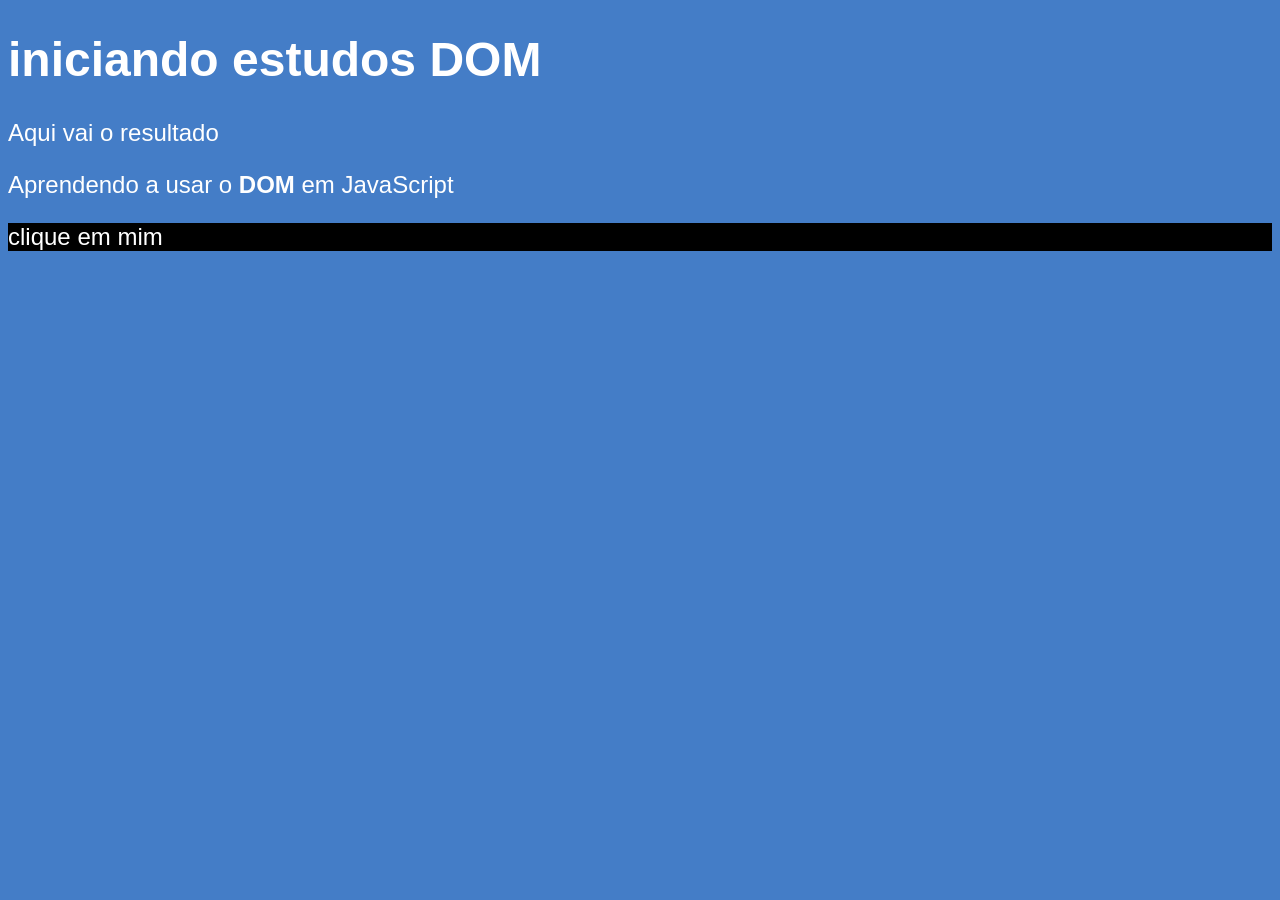
<file: pacote-download/Curso.(Js)/aula3/index.html>
<!DOCTYPE html>
<html lang="en">
<head>
    <meta charset="UTF-8">
    <meta name="viewport" content="width=device-width, initial-scale=1.0">
    <title>Primeiros passos com DOM</title>
    <style>
        body{
            background-color: rgb(68, 125, 199);
            color: white;
            font: normal 18pt arial;
        }
    </style>
</head>
<body>
    <h1>
        iniciando estudos DOM
    </h1>
    <p>
        Aqui vai o resultado
    </p>
    <p>
        Aprendendo a usar o <strong>DOM</strong> em JavaScript
    </p>
    <div id="msg">
        clique em mim
    </div>

    <script>
        var corpo = window.document.body
        var p1 = window.document.getElementsByTagName('p')[1]

   var d = window.document.querySelector('div#msg')
   d.style.background = 'black'





        /*
        var p1 = window.document.getElementsByTagName('p')[0]

     
        
        */
        


/*
      window.document.write('it is written like this: ' + p1.innerHTML)

      p1.style.color = 'black'

        d.style.background = 'black' 
*/
       
    </script> 
</body>
</html>
</file>
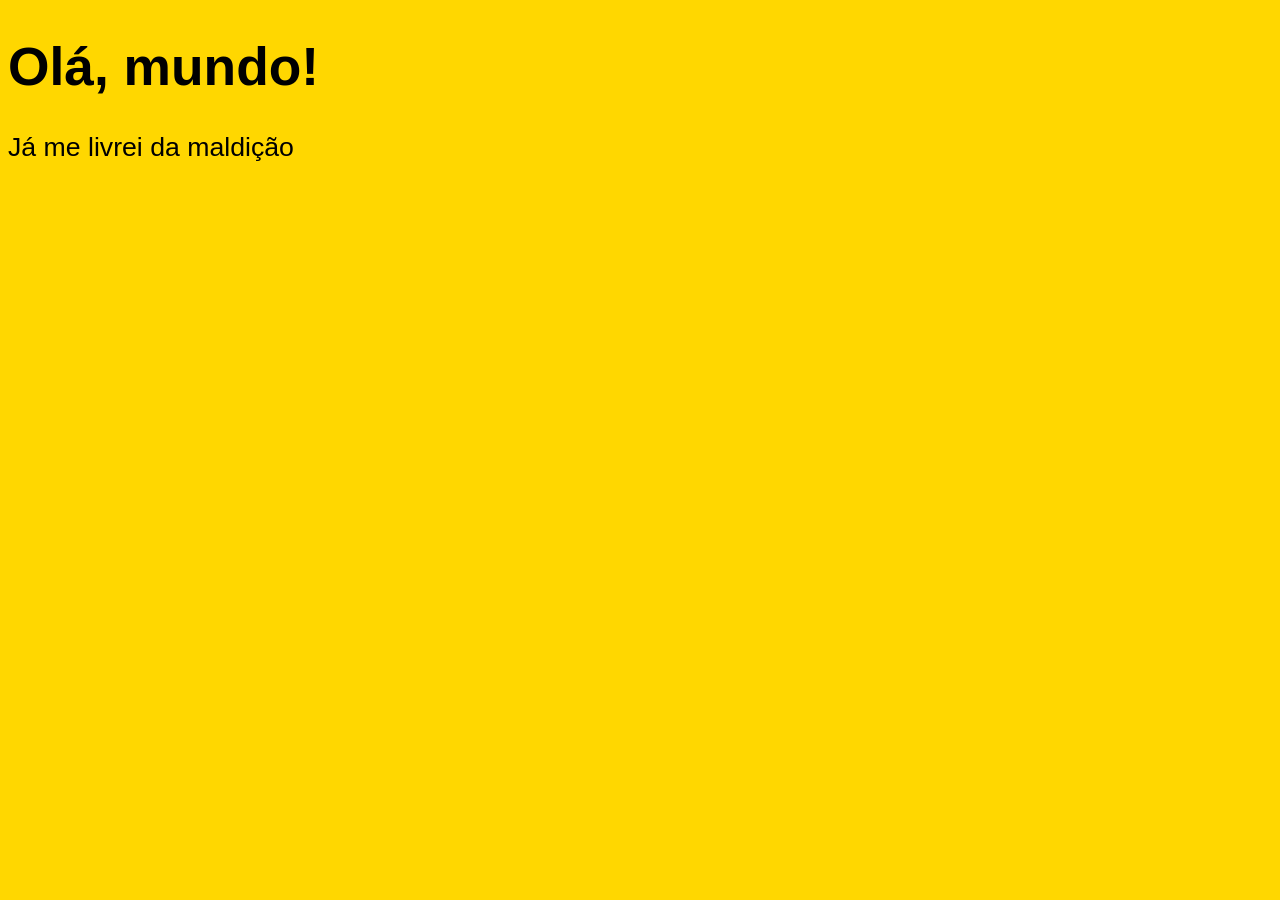
<file: pacote-download/Curso.(Js)/aula0/ex01.html>
<!DOCTYPE html>
<html lang="pt-ao">
<head>
    <meta charset="UTF-8">
    <meta name="viewport" content="width=device-width, initial-scale=1.0">
    
    <title>Meu primeiro programa...</title>

    <style>



        body{
            background-color: gold;
            color: black;
            font: normal 20pt Arial;
        }
    </style>
</head>
<body>
    <h1>Olá, mundo!</h1>
    <p>Já me livrei da maldição</p>
    <script>
        window.alert('Minha primeira mensagem?')
        
        window.confirm('are you liking javascript?')
        window.prompt('qual é o seu nome')
        
    </script>
</body>
</html>
</file>
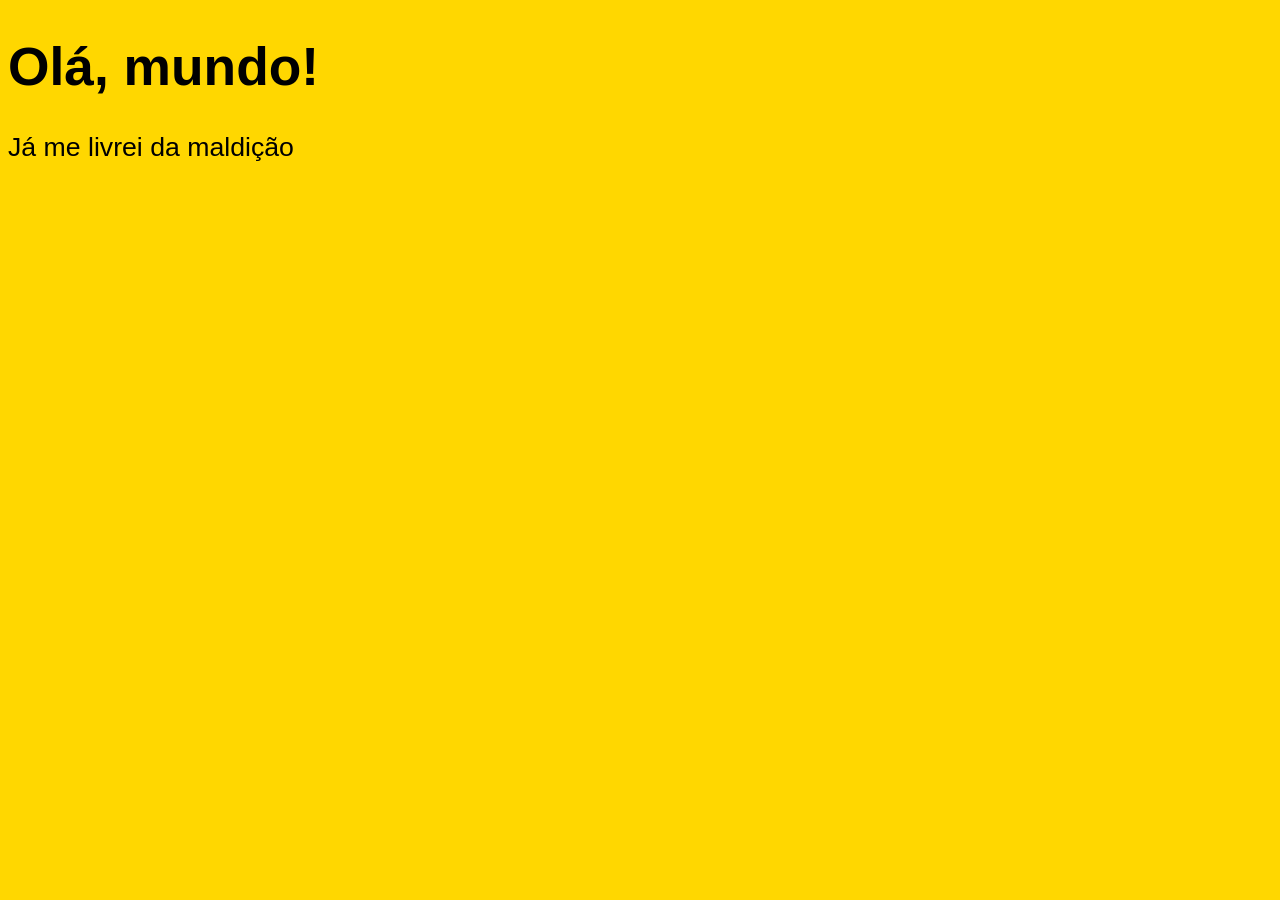
<file: pacote-download/Curso.(Js)/aula1/ex01.html>
<!DOCTYPE html>
<html lang="pt-ao">
<head>
    <meta charset="UTF-8">
    <meta name="viewport" content="width=device-width, initial-scale=1.0">
    
    <title>Meu primeiro programa...</title>

    <style>



        body{
            background-color: gold;
            color: black;
            font: normal 20pt Arial;
        }
    </style>
</head>
<body>
    <h1>Olá, mundo!</h1>
    <p>Já me livrei da maldição</p>
    <script>
        
    var nome = window.prompt('qual é o seu nome')
    window.alert('é um grande prazer em te conhecer ,' + nome +'!') // concatenação!
        
    </script>
</body>
</html>
</file>
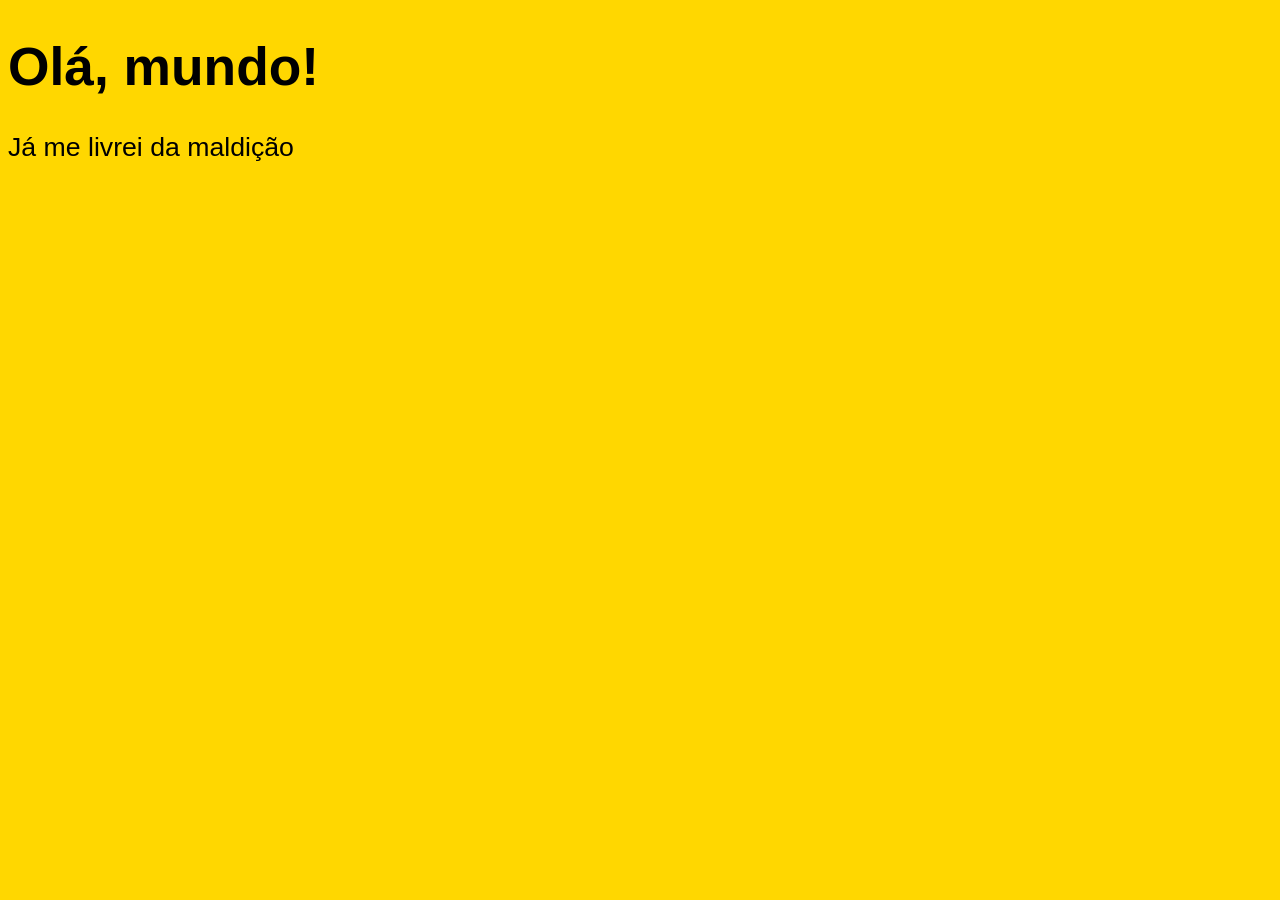
<file: pacote-download/Curso.(Js)/aula2/ex02.html>
<!DOCTYPE html>
<html lang="pt-ao">
<head>
    <meta charset="UTF-8">
    <meta name="viewport" content="width=device-width, initial-scale=1.0">
    
    <title>Meu primeiro programa...</title>

    <style>



        body{
            background-color: gold;
            color: black;
            font: normal 20pt Arial;
        }
    </style>
</head>
<body>
    <h1>Olá, mundo!</h1>
    <p>Já me livrei da maldição</p>
    <script>
        var n1 = Number(window.prompt(': ')) // string
        var n2 = Number(window.prompt(': ')) // string
        var s = n1 + n2
        window.alert('a soma dos valores é '+ s) // concatenação

        // (number + number) para adição
        // (string + string) para concatenação

        // para fzr qualquer tipo de operação em js 1º se precisa converter as variaveis (Number.parseInt(n)) se inteiro ou (Number.parseInt(n)) para decimal. se for para aceitar ambos usa-se (Number(n)) . String(n) n.toString
        
    </script>
</body>
</html>
</file>
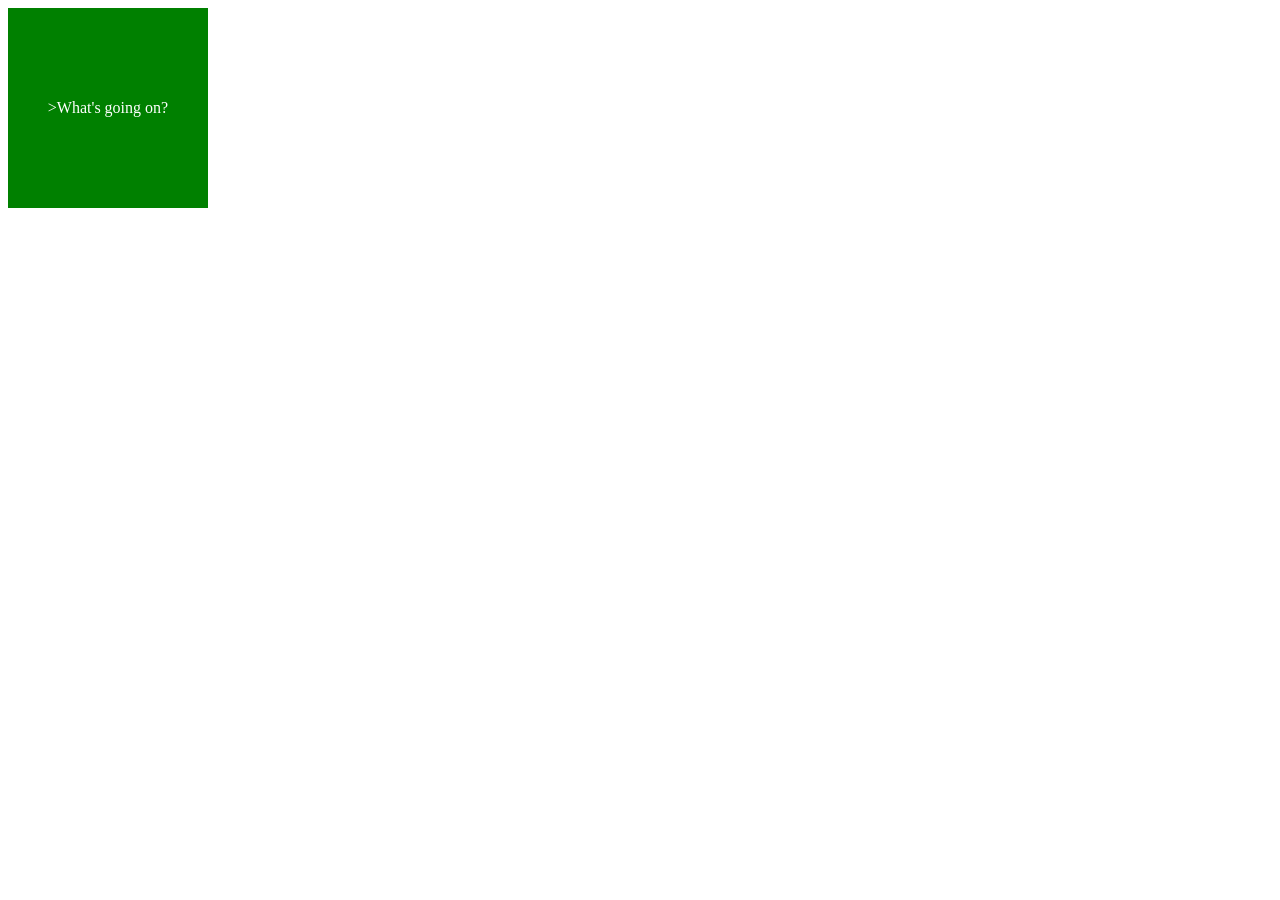
<file: pacote-download/Curso.(Js)/aula4/domevents.html>
<!DOCTYPE html>
<html lang="en">
<head>
    <meta charset="UTF-8">
    <meta name="viewport" content="width=device-width, initial-scale=1.0">
    <title>Dom Events</title>
    <style>
        #area{
            background-color: green;
            color: white;
            width: 200px;
            height: 200px;
            line-height: 200px;
            text-align: center;
        }
    </style>
</head>
<body>
    <div id="area" onclick="clicar()" onmouseenter="entrar()" onmouseout="sair()">>What's going on? </div>
    <script>
        var a = window.document.getElementById('area')
        /*
        a.addEventListener('click', clicar)
        a.addEventListener('mouseenter', entrar)
        a.addEventListener('mouseout', sair) */

        function clicar(){
            
            a.innerText = 'You clicked nigga!!!'
            a.style.background = 'red'
            
            
        }
        function entrar(){
            
            a.innerText = 'you got in'
            a.style.background = 'yellow'
        }

        function sair(){
            a.innerText = 'you got out '
            a.style.background = 'green'
        }
    </script>
</body>
</html>
</file>
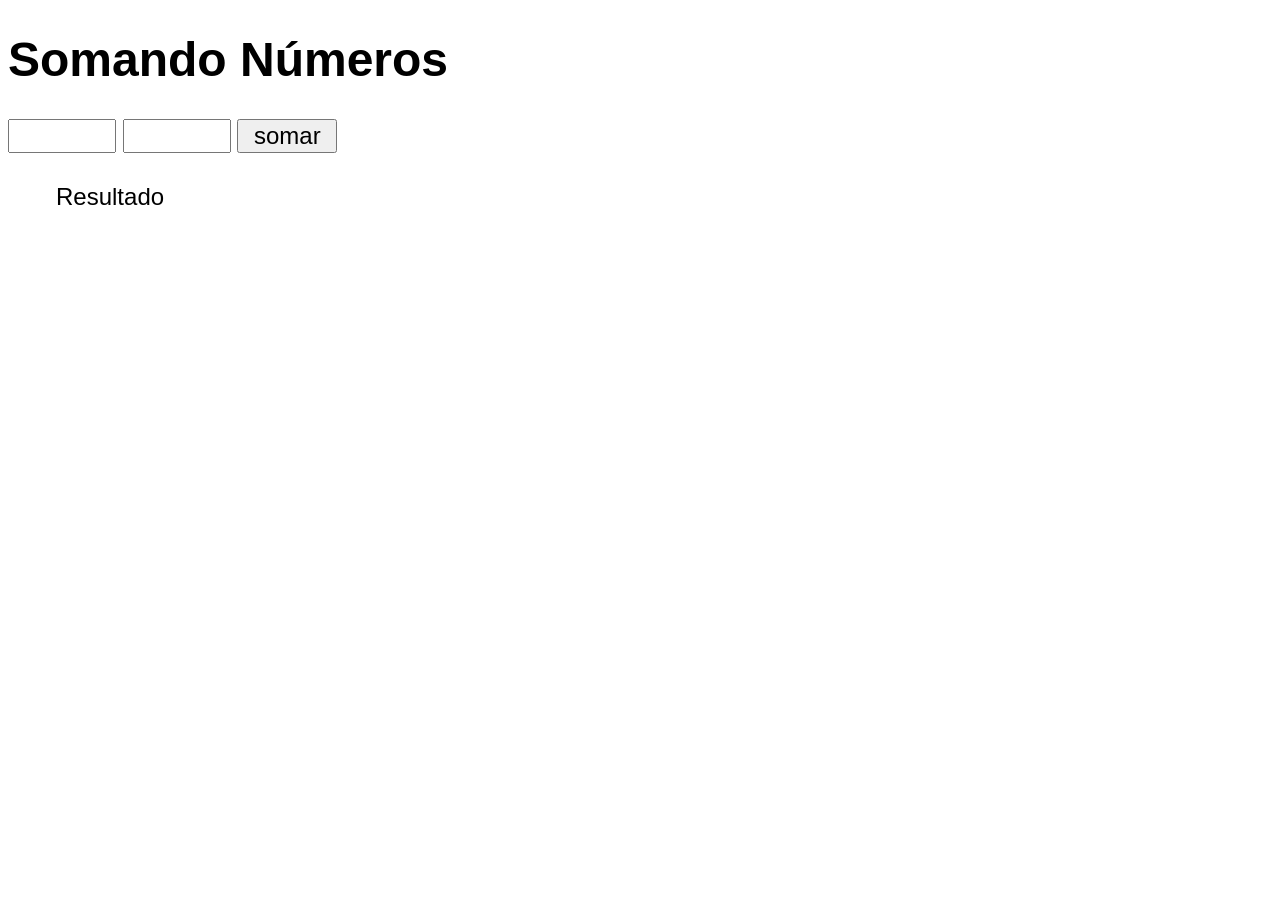
<file: pacote-download/Curso.(Js)/aula4/ex007.html>
<!DOCTYPE html>
<html lang="pt-ao">
<head>

    <meta charset="UTF-8">
    <meta name="viewport" content="width=device-width, initial-scale=1.0">
    <title>Somando Números</title>
    <style>
        body{
            font: normal 18pt arial;
        }
        input{
            font: normal 18pt arial;
            width: 100px;
        }
        #res{
            margin-top: 30px;
            margin-left: 48px;
        }
    </style>
</head>
<body>
   <h1>Somando Números</h1> 
   <input type="number" name="txtn1" id="txtn1">
   <input type="number" name="txtn2" id="txtn2">
   <input type="button" value="somar" onclick="somar()">
   <div id="res">Resultado</div>
   <script>
    function somar(){
        var tn1 = window.document.getElementById('txtn1')
        var tn2 = window.document.querySelector('input#txtn2')
        var res = window.document.getElementById('res')
        var n1 = Number(tn1.value)
        var n2 = Number(tn2.value)
        var s = n1 + n2
        res.innerHTML = `A soma entre ${n1} e ${n2} é igual a <strong>${s}</strong>`
    }
   </script>
</body>
</html>
</file>
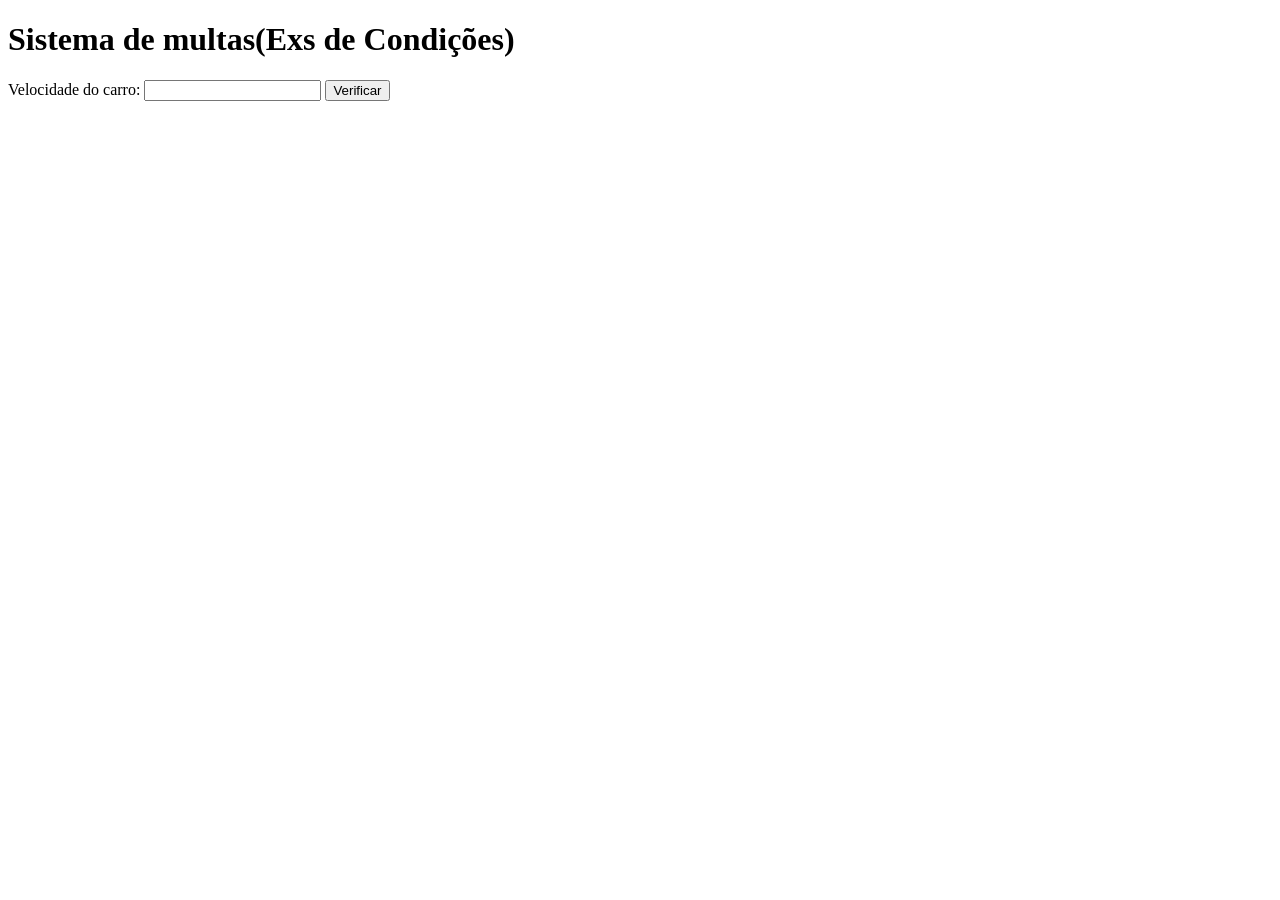
<file: pacote-download/Curso.(Js)/aula5/index3.html>
<!DOCTYPE html>
<html lang="en">
<head>
    <meta charset="UTF-8">
    <meta name="viewport" content="width=device-width, initial-scale=1.0">
    <title>Condições</title>
</head>
<body>
    <h1>Sistema de multas(Exs de Condições)</h1>
    
    Velocidade do carro: <input type="number" name="txtvel" id="txtvel">
    <input type="button" value="Verificar" onclick="calcular()">
    <div id="res">

    </div>
    <script>
        function calcular(){
            var txtv = window.document.querySelector('input#txtvel')

            var res = window.document.querySelector('div#res')

            var vel = Number(txtv.value)

            res.innerHTML = `<p>Sua velocidade atual é de <strong>${vel}km/h </strong> </p>`
            if (vel > 60){
                res.innerHTML += `<p>Vc está <strong>Multado</strong> por excesso de velocidade</p> `
            }
            res.innerHTML += `<p> Dirija sempre com cinto de segurança!!!</p> `
        }
    </script>
</body>
</html>
</file>
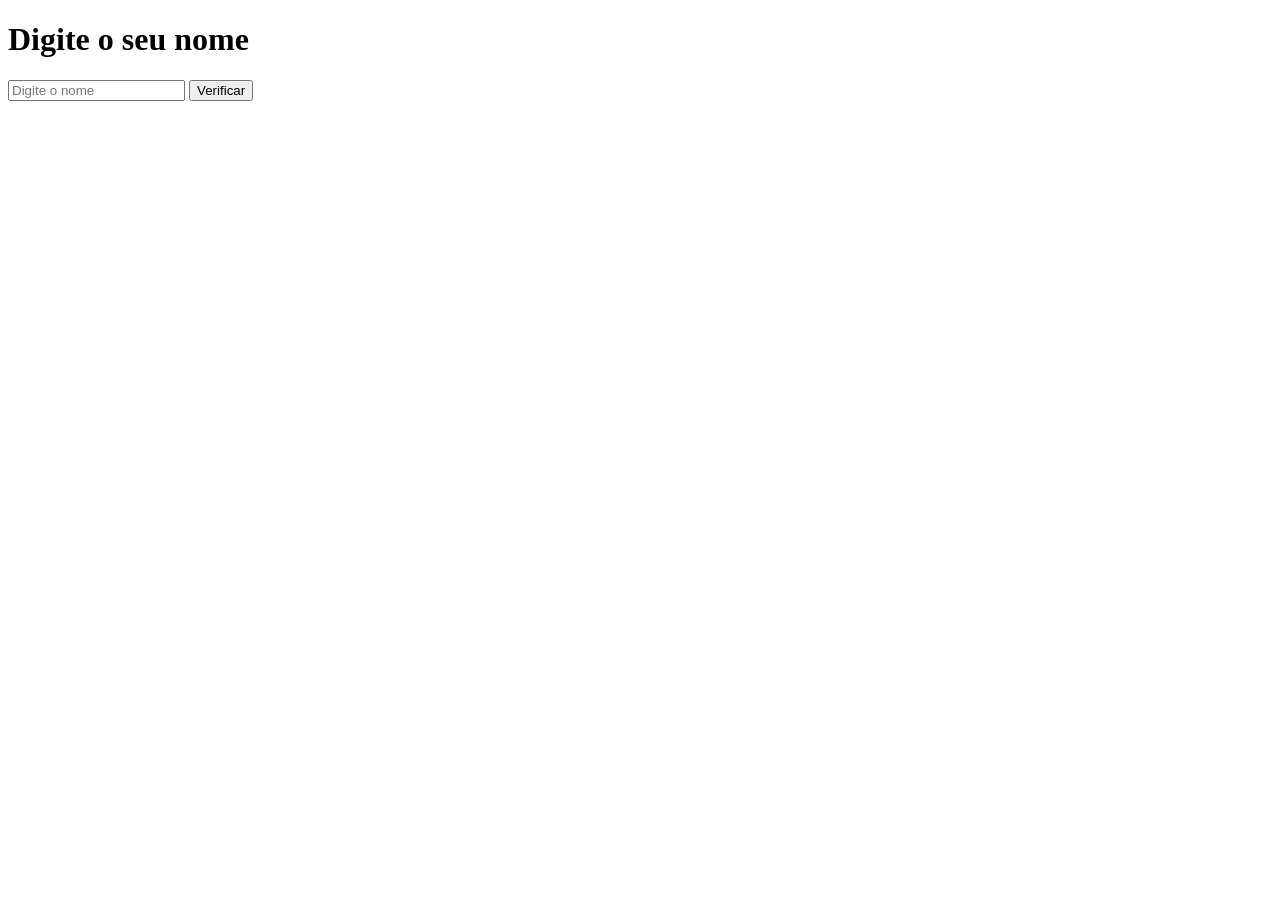
<file: pacote-download/Curso.(Js)/aula5/tarefa.html>
<!DOCTYPE html>
<html lang="pt">
<head>
    <meta charset="UTF-8">
    <title>Verificar Nome</title>
</head>
<body>

    <h1>Digite o seu nome</h1>

    <input type="text" id="nome" placeholder="Digite o nome">

    <button onclick="verificarNome()">Verificar</button>

    <p id="nomeDigitado"></p>
    <p id="resultado"></p>

    <script>
        function verificarNome() {

            var nome = document.getElementById("nome").value;

            // Mostra o nome que foi digitado
            document.getElementById("nomeDigitado").textContent =
                "vc é "+ nome;

            // Verifica se o nome está correto
            if (nome.toLowerCase() === "brasileiro") {

                document.getElementById("resultado").textContent =
                    "vc é brasileiro";

            } else {

                document.getElementById("resultado").textContent =
                    "vc é estrangeiro";

            }
        }
    </script>

</body>
</html>
</file>
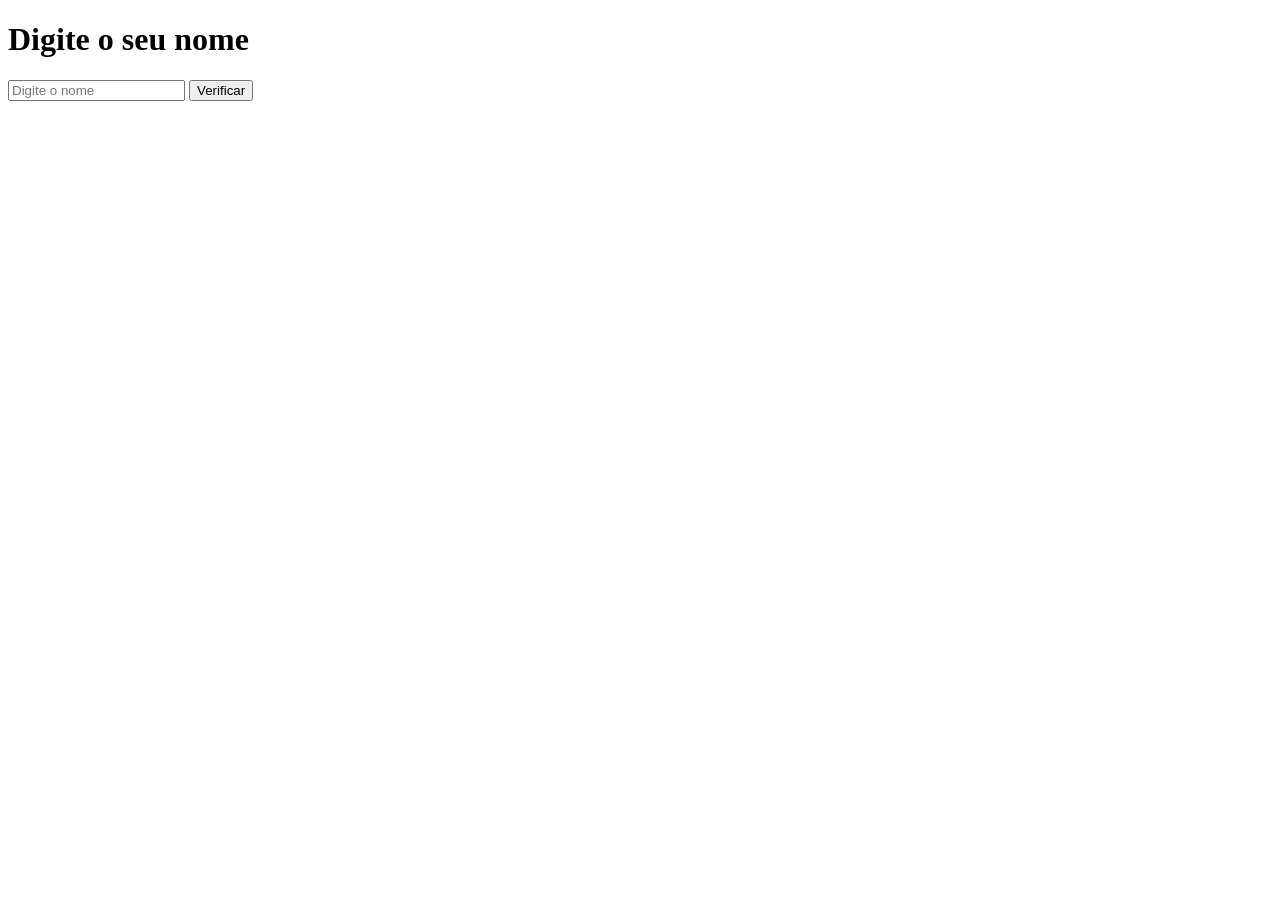
<file: pacote-download/Curso.(Js)/aula5/tarefa2.html>
<!DOCTYPE html>
<html lang="pt">
<head>
    <meta charset="UTF-8">
    <title>Verificar Nome</title>
</head>
<body>

    <h1>Digite o seu nome</h1>

    <input type="text" id="nome" placeholder="Digite o nome">

    <button onclick="verificarNome()">Verificar</button>

    <div id="nomeDigitado"></div>
    

    <script>
        function verificarNome() {

            var nome = document.getElementById("nome").value;
            var nomeDigitado = document.querySelector('div#nomeDigitado')
            var pegar = String(nome.value)

            

            // Verifica se o nome está correto
            if (nome.toLowerCase() === "brasileiro") {
                  nomeDigitado.innerHTML = `<p> vc é <strong>${pegar}</strong> </p>`  
                

            } else {
                nomeDigitado.innerHTML = '<p> vc é <strong>estrangeiro</strong> </p>'
                

            }
        }
    </script>

</body>
</html>
</file>
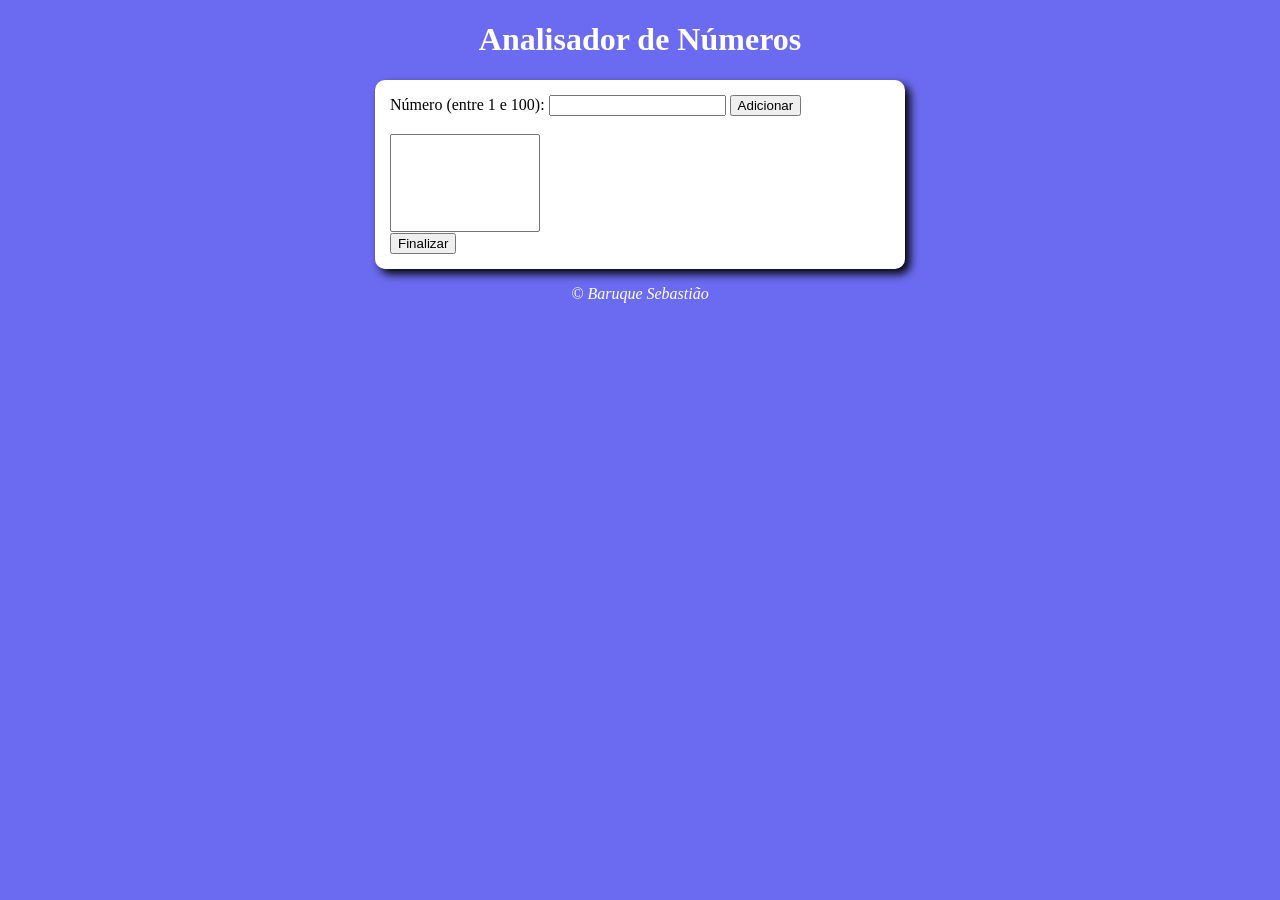
<file: pacote-download/Curso.(Js)/aula10(exercises)/ex01/modelo.html>
<!DOCTYPE html>
<html lang="en">
<head>
    <meta charset="UTF-8">
    <meta name="viewport" content="width=device-width, initial-scale=1.0">
    <title>Analisador de Números</title>
    <link rel="stylesheet" href="estilo.css">
</head>
<body>
    <header>
        <h1>
            Analisador de Números
        </h1>
    </header>
    <section>
        <div id="dados">
Número (entre 1 e 100): 
<input type="number" name="fnum" id="fnum">
<input type="button" value="Adicionar" onclick="adicionar()">
<br><br><select name="flista" id="flista" size="6"></select>
<br><input type="button" value="Finalizar" onclick="finalizar()">
        </div >
             
        <div id="res">
        </div>
    </section>

    <footer>
        <p>&copy; Baruque Sebastião</p>
    </footer>
    <script src="scrpit.js"></script>
</body>
</html>
</file>
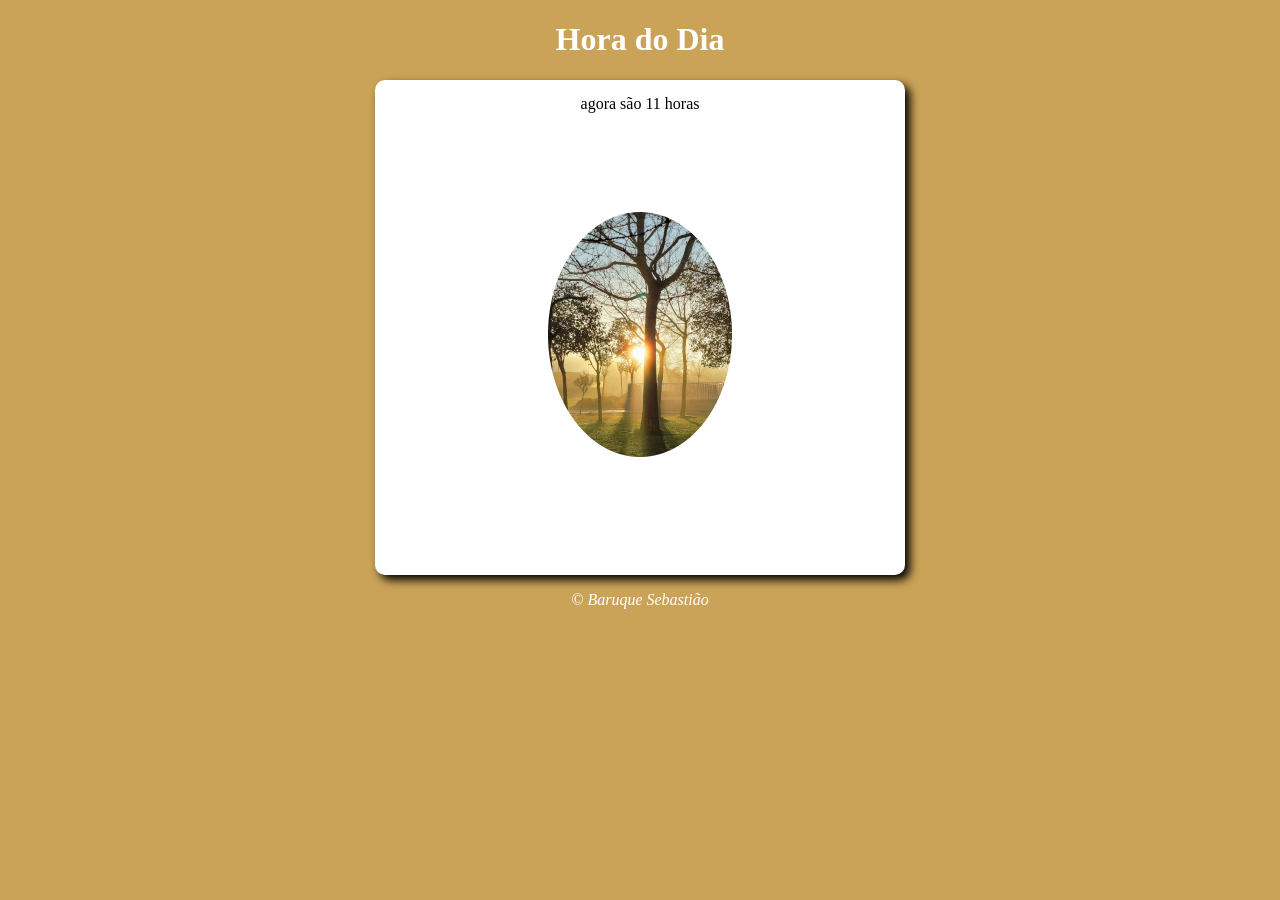
<file: pacote-download/Curso.(Js)/aula6(exercises)/ex01/modelo.html>
<!DOCTYPE html>
<html lang="en">
<head>
    <meta charset="UTF-8">
    <meta name="viewport" content="width=device-width, initial-scale=1.0">
    <title>Modelo de Exercícios</title>
    <link rel="stylesheet" href="estilo.css">
</head>
<body onload="carregar()">
    <header>
        <h1>
            Hora do Dia
        </h1>
    </header>
    <section>
        <div id="msg">
            Aqui vai aparecer a mensagem...
        </div >
             
        <div id="foto">
            <img id="imagem" src="manha.png" alt="">
        </div>
    </section>

    <footer>
        <p>&copy; Baruque Sebastião</p>
    </footer>
    <script src="scrpit.js"></script>
</body>
</html>
</file>
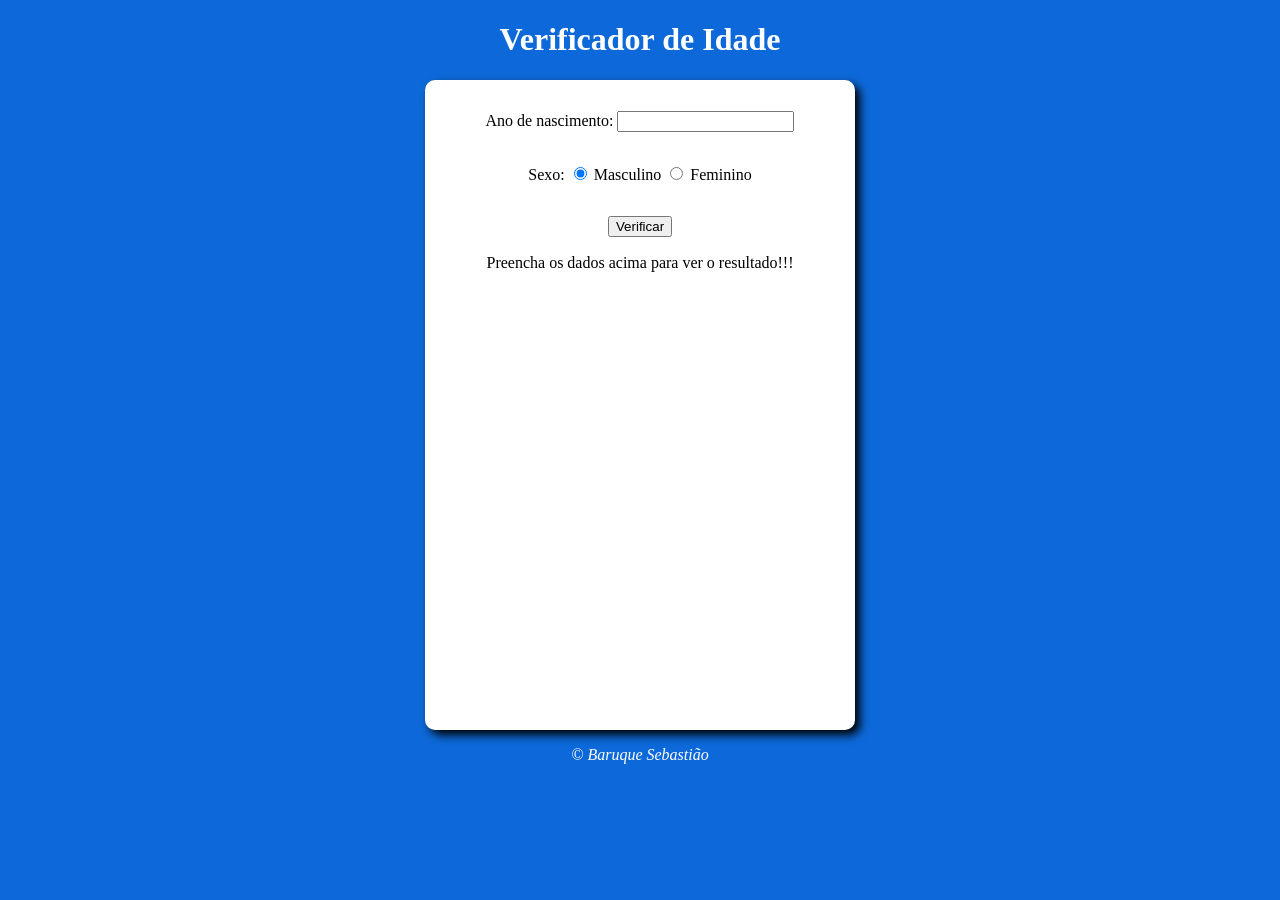
<file: pacote-download/Curso.(Js)/aula6(exercises)/ex02/modelo.html>
<!DOCTYPE html>
<html lang="en">
<head>
    <meta charset="UTF-8">
    <meta name="viewport" content="width=device-width, initial-scale=1.0">
    <title>Verificador de Idade</title>
    <link rel="stylesheet" href="estilo.css">
</head>
<body>
    <header>
        <h1>
            Verificador de Idade
        </h1>
    </header>
    <section>
        <div>
            <p>Ano de nascimento:
                <input type="number" name="txtano" id="txtano" min="0">
            </p>
            <p>Sexo:
                <input type="radio" name="radsex" id="masc" checked>
                <label for="masc">Masculino</label>
                <input type="radio" name="radsex" id="fem">
                <label for="fem">Feminino</label>
            </p>
            <p>
                <input type="button" value="Verificar" onclick="verificar()">
            </p>
        </div >
             
        <div id="res">
            Preencha os dados acima para ver o resultado!!!
        </div>
    </section>

    <footer>
        <p>&copy; Baruque Sebastião</p>
    </footer>
    <script src="scrpit.js"></script>
</body>
</html>
</file>
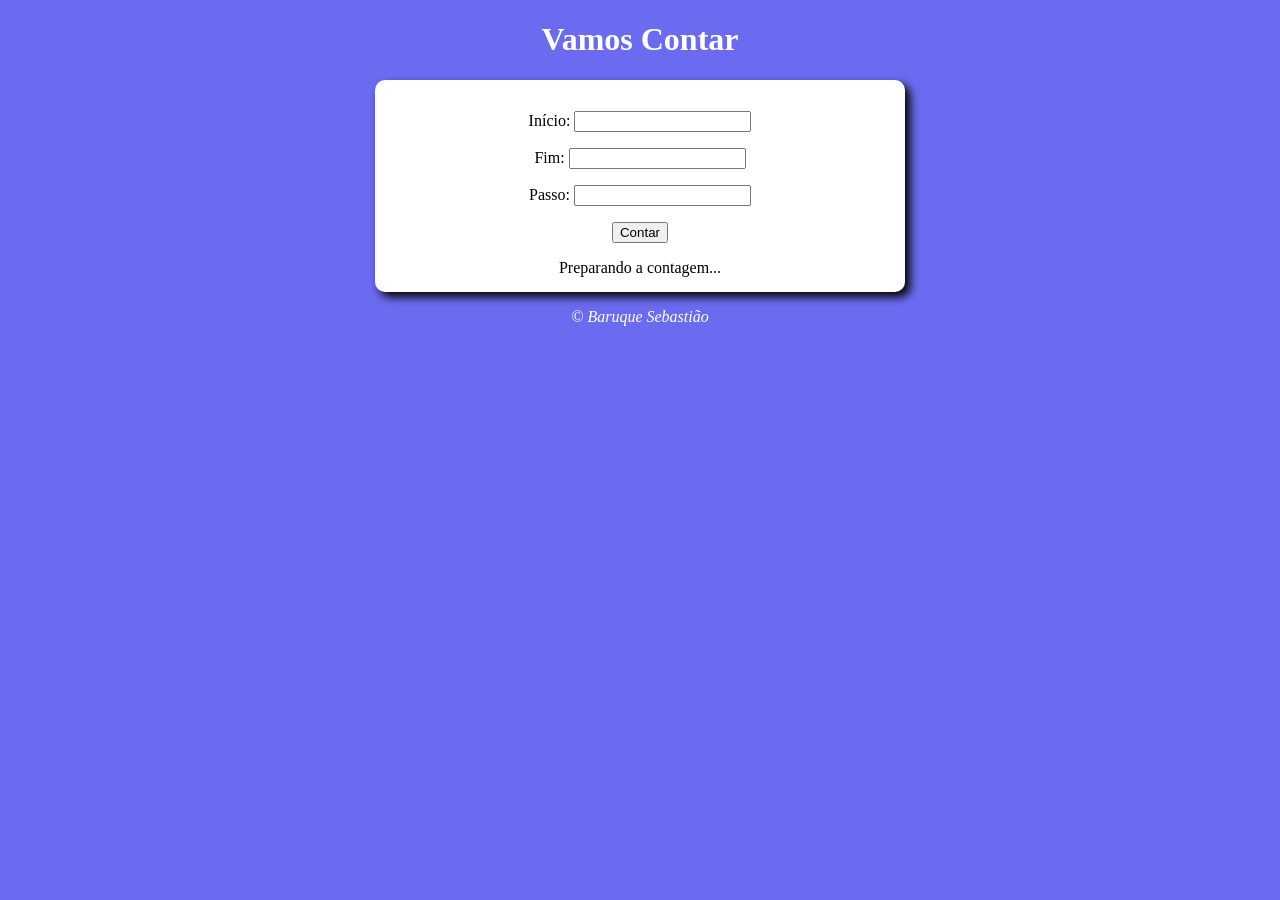
<file: pacote-download/Curso.(Js)/aula8(exercises)/ex01/modelo.html>
<!DOCTYPE html>
<html lang="en">
<head>
    <meta charset="UTF-8">
    <meta name="viewport" content="width=device-width, initial-scale=1.0">
    <title>Super Computador</title>
    <link rel="stylesheet" href="estilo.css">
</head>
<body>
    <header>
        <h1>
            Vamos Contar
        </h1>
    </header>
    <section>
        <div id="dados">
            <p>Início: <input type="number" name="início" id="txti"></p>
            <p>Fim: <input type="number" name="fim" id="txtf"></p>
            <p>Passo: <input type="number" name="passo" id="txtp"></p>
            <p><input type="button" value="Contar" onclick="contar()"></p>
        </div >
             
        <div id="res">
           Preparando a contagem... 
        </div>
    </section>

    <footer>
        <p>&copy; Baruque Sebastião</p>
    </footer>
    <script src="scrpit.js"></script>
</body>
</html>
</file>
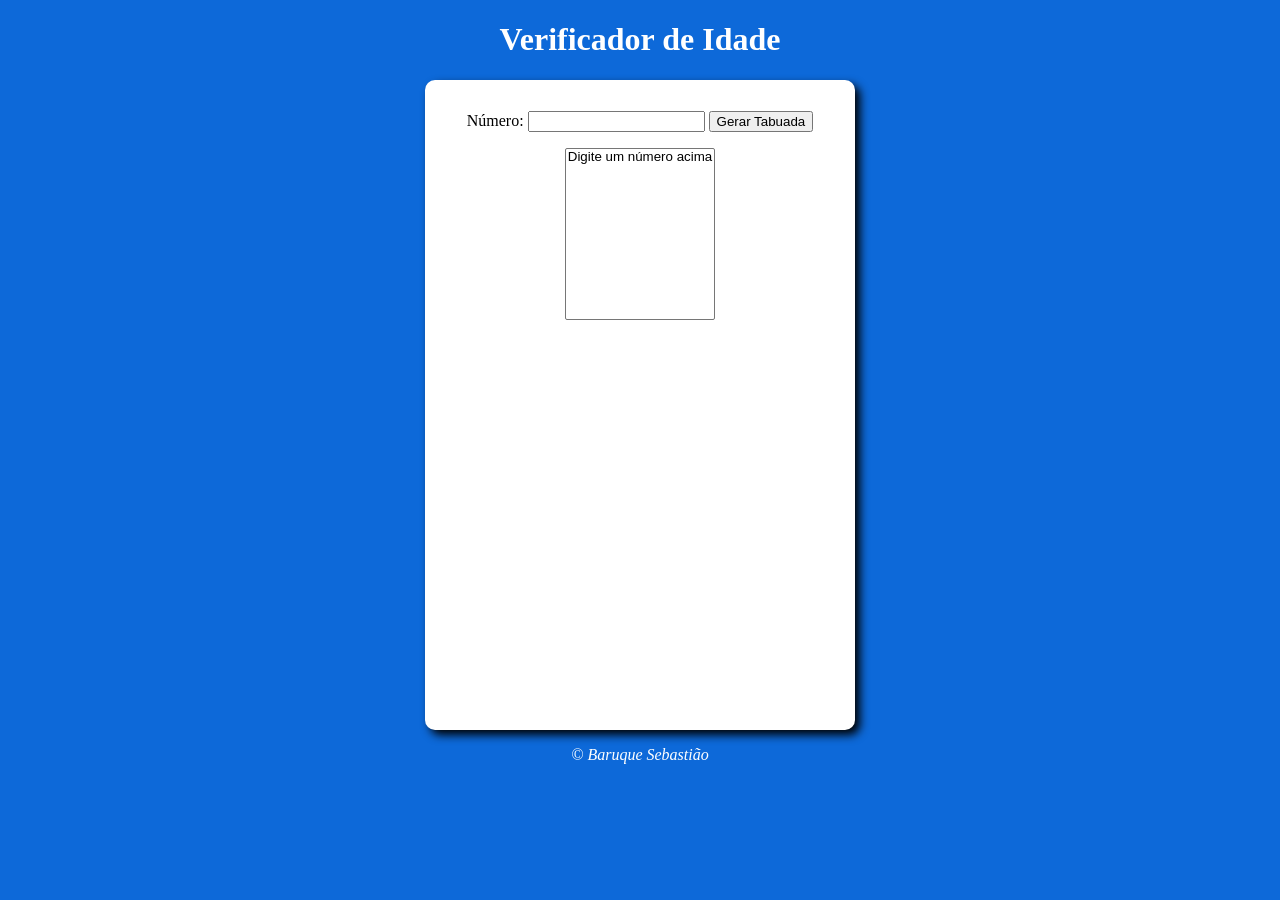
<file: pacote-download/Curso.(Js)/aula8(exercises)/ex02/modelo.html>
<!DOCTYPE html>
<html lang="en">
<head>
    <meta charset="UTF-8">
    <meta name="viewport" content="width=device-width, initial-scale=1.0">
    <title>Verificador de Idade</title>
    <link rel="stylesheet" href="estilo.css">
</head>
<body>
    <header>
        <h1>
            Verificador de Idade
        </h1>
    </header>
    <section>
        <div>
            <p>Número: <input type="number" name="num" id="txtn"> <input type="button" value="Gerar Tabuada" onclick="tabuada()"></p>
            
        </div >
             
        <div>
            <select name="tabuada" id="seltab" size="10"><option value="">Digite um número acima</option></select>
            
        </div>
    </section>

    <footer>
        <p>&copy; Baruque Sebastião</p>
    </footer>
    <script src="scrpit.js"></script>
</body>
</html>
</file>
<file: pacote-download/Curso.(Js)/aula10(exercises)/ex01/estilo.css>
body{
background-color: rgb(107, 107, 241);
font-family: Cambria, Cochin, Georgia, Times, 'Times New Roman', serif;
font-weight: 15pt;
}

header{
color: white;
text-align: center;
}

section{
background-color: white;
border-radius: 10px;
padding: 15px;
width: 500px;
margin: auto;
box-shadow: 5px 5px 10px black;
}

select#flista{
    width: 150px;

}

div{
    
    padding-bottom: -118px;
    padding-top: -66px;
}

footer{
color: white;
text-align: center;
font-style: italic;
}
</file>
<file: pacote-download/Curso.(Js)/aula6(exercises)/ex01/estilo.css>
body{
background-color: rgb(107, 107, 241);
font-family: Cambria, Cochin, Georgia, Times, 'Times New Roman', serif;
font-weight: 15pt;
}

header{
color: white;
text-align: center;
}

section{
background-color: white;
border-radius: 10px;
padding: 15px;
width: 500px;
margin: auto;
box-shadow: 5px 5px 10px black;
}

div{
    text-align: center;
    padding-bottom: -118px;
    padding-top: -66px;
}

footer{
color: white;
text-align: center;
font-style: italic;
}
</file>
<file: pacote-download/Curso.(Js)/aula6(exercises)/ex02/estilo.css>
body{
background-color: rgb(13, 105, 217);
font-family: Cambria, Cochin, Georgia, Times, 'Times New Roman', serif;
font-weight: 15pt;
}

header{
color: white;
text-align: center;
}

section{
background-color: white;
border-radius: 10px;
padding: 15px;
width: 400px;
height: 620px;

margin: auto;
box-shadow: 5px 5px 10px black;
}

div{
    text-align: center;
    display: grid;
    justify-content: center;
    align-items: center;
    
}
#res{
    text-align: center;
    padding: 1px;
    
}

footer{
color: white;
text-align: center;
font-style: italic;
}
</file>
<file: pacote-download/Curso.(Js)/aula8(exercises)/ex01/estilo.css>
body{
background-color: rgb(107, 107, 241);
font-family: Cambria, Cochin, Georgia, Times, 'Times New Roman', serif;
font-weight: 15pt;
}

header{
color: white;
text-align: center;
}

section{
background-color: white;
border-radius: 10px;
padding: 15px;
width: 500px;
margin: auto;
box-shadow: 5px 5px 10px black;
}

div{
    text-align: center;
    padding-bottom: -118px;
    padding-top: -66px;
}

footer{
color: white;
text-align: center;
font-style: italic;
}
</file>
<file: pacote-download/Curso.(Js)/aula8(exercises)/ex02/estilo.css>
body{
background-color: rgb(13, 105, 217);
font-family: Cambria, Cochin, Georgia, Times, 'Times New Roman', serif;
font-weight: 15pt;
}

header{
color: white;
text-align: center;
}

section{
background-color: white;
border-radius: 10px;
padding: 15px;
width: 400px;
height: 620px;

margin: auto;
box-shadow: 5px 5px 10px black;
}

div{
    text-align: center;
    display: grid;
    justify-content: center;
    align-items: center;
    
}
#res{
    text-align: center;
    padding: 1px;
    
}

footer{
color: white;
text-align: center;
font-style: italic;
}
</file>
